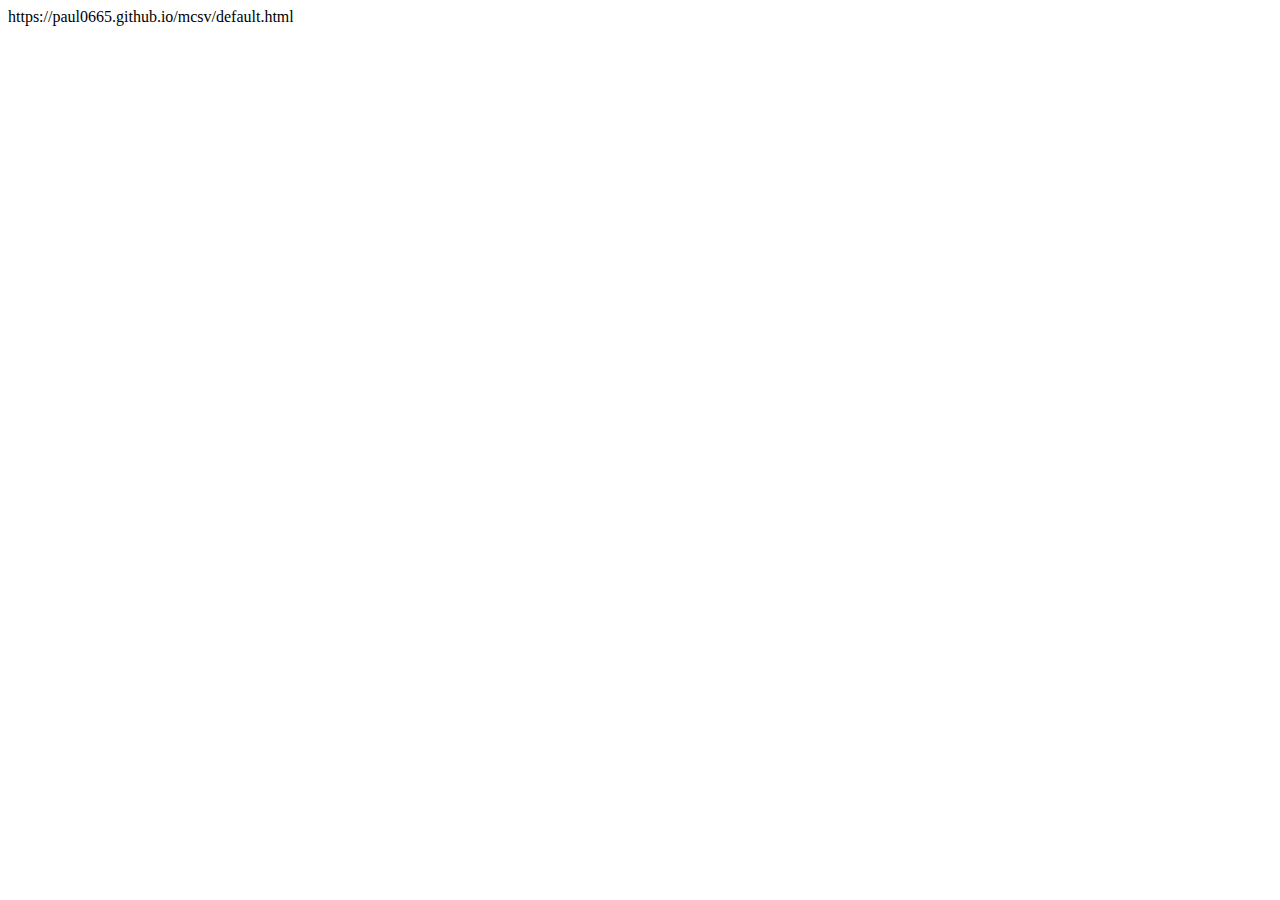
<file: index.html>
﻿<!--
  ~ Copyright (C)  2020 paul0665(as know as paul)
  ~
  ~ Permission is hereby granted, free of charge, to any person obtaining a copy of this software and associated documentation files (the "Software"), to deal in the Software without restriction, including without limitation the rights to use, copy, modify, merge, publish, distribute, sublicense, and/or sell copies of the Software, and to permit persons to whom the Software is furnished to do so, subject to the following conditions:
  ~
  ~ The above copyright notice and this permission notice shall be included in all copies or substantial portions of the Software.
  ~
  ~ THE SOFTWARE IS PROVIDED "AS IS", WITHOUT WARRANTY OF ANY KIND, EXPRESS OR IMPLIED, INCLUDING BUT NOT LIMITED TO THE WARRANTIES OF MERCHANTABILITY, FITNESS FOR A PARTICULAR PURPOSE AND NONINFRINGEMENT. IN NO EVENT SHALL THE AUTHORS OR COPYRIGHT HOLDERS BE LIABLE FOR ANY CLAIM, DAMAGES OR OTHER LIABILITY, WHETHER IN AN ACTION OF CONTRACT, TORT OR OTHERWISE, ARISING FROM, OUT OF OR IN CONNECTION WITH THE SOFTWARE OR THE USE OR OTHER DEALINGS IN THE SOFTWARE.
  -->

<!DOCTYPE html PUBLIC "-//W3C//DTD XHTML 1.0 Transitional//EN"
        "http://www.w3.org/TR/xhtml1/DTD/xhtml1-transitional.dtd">
<html xmlns="http://www.w3.org/1999/xhtml">
<head>
    <meta http-equiv=”refresh” content=”0;url=https://paul0665.github.io/mcsv/default.html”/>
</head>

<body>
https://paul0665.github.io/mcsv/default.html
</body>
</html>
</file>
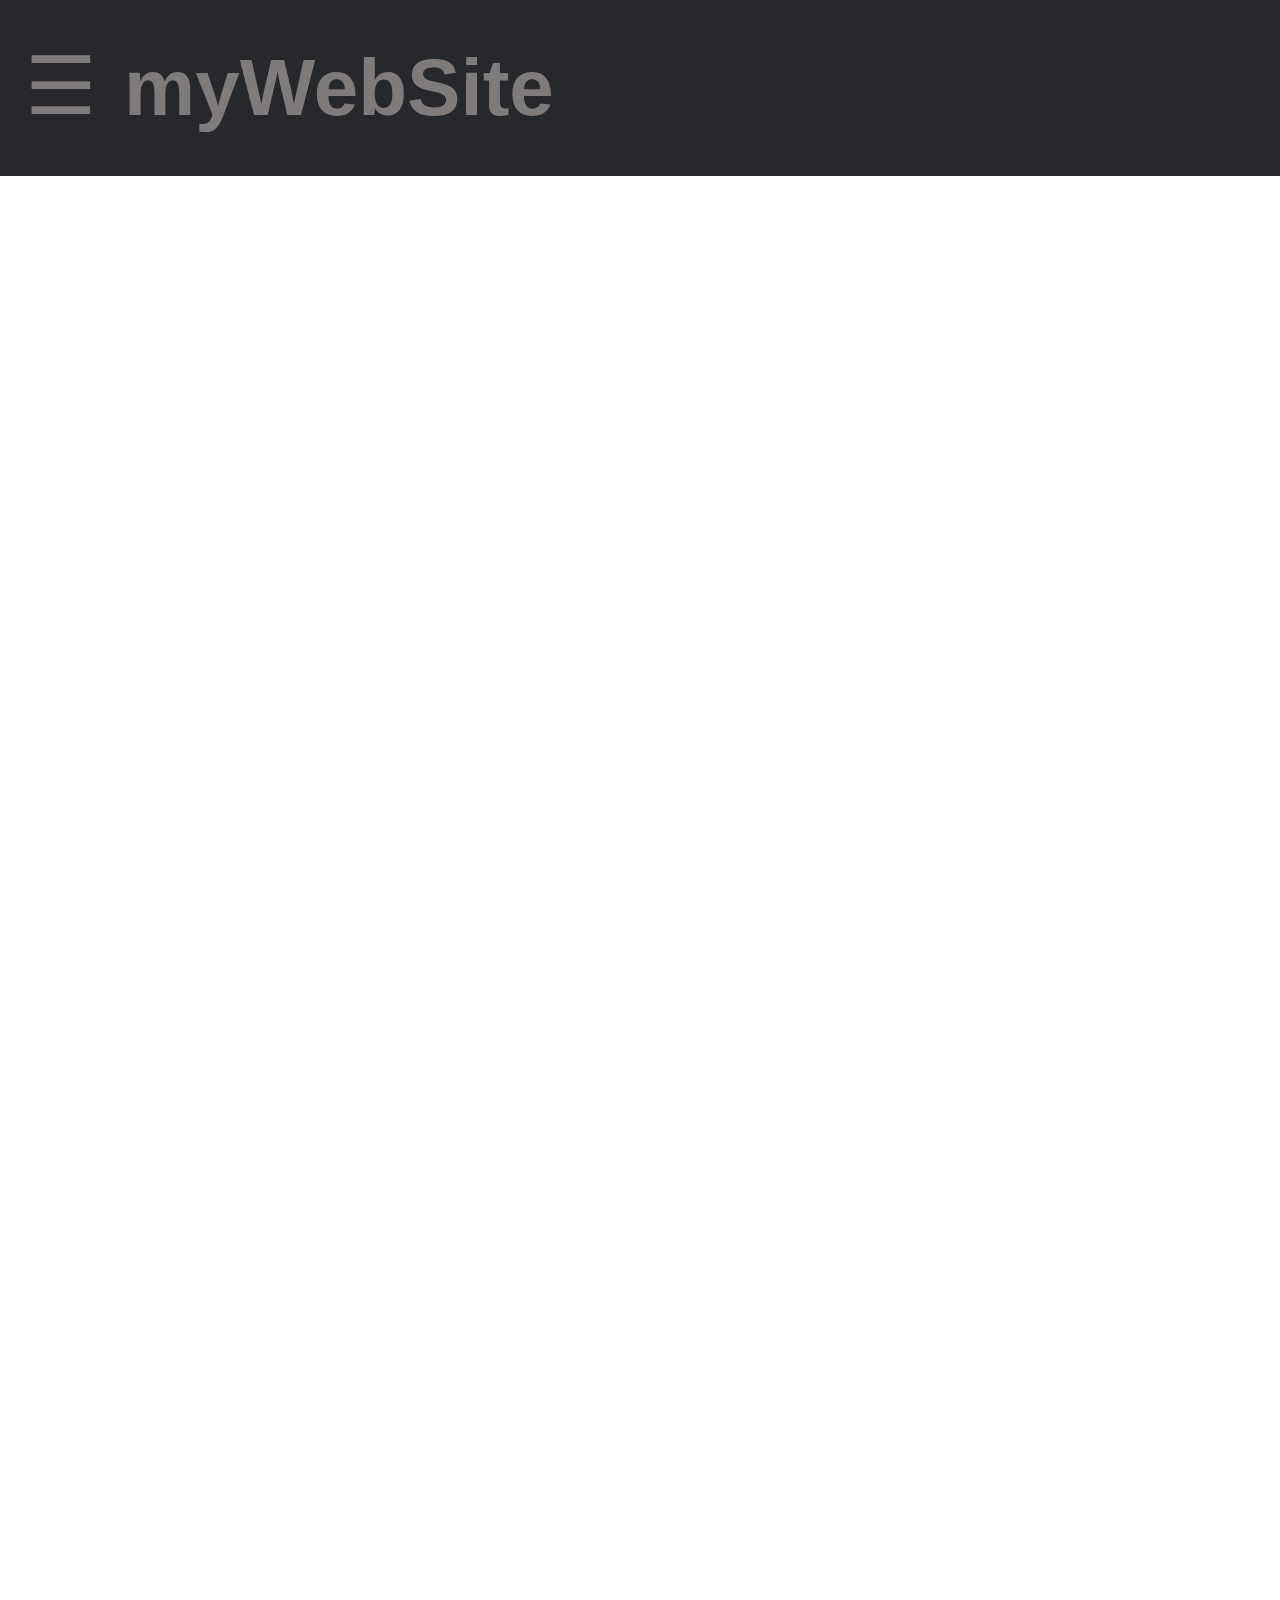
<file: about.html>
<!--
  ~ Copyright (C)  2021 paul0665(as know as paul)
  ~
  ~ Permission is hereby granted, free of charge, to any person obtaining a copy of this software and associated documentation files (the "Software"), to deal in the Software without restriction, including without limitation the rights to use, copy, modify, merge, publish, distribute, sublicense, and/or sell copies of the Software, and to permit persons to whom the Software is furnished to do so, subject to the following conditions:
  ~
  ~ The above copyright notice and this permission notice shall be included in all copies or substantial portions of the Software.
  ~
  ~ THE SOFTWARE IS PROVIDED "AS IS", WITHOUT WARRANTY OF ANY KIND, EXPRESS OR IMPLIED, INCLUDING BUT NOT LIMITED TO THE WARRANTIES OF MERCHANTABILITY, FITNESS FOR A PARTICULAR PURPOSE AND NONINFRINGEMENT. IN NO EVENT SHALL THE AUTHORS OR COPYRIGHT HOLDERS BE LIABLE FOR ANY CLAIM, DAMAGES OR OTHER LIABILITY, WHETHER IN AN ACTION OF CONTRACT, TORT OR OTHERWISE, ARISING FROM, OUT OF OR IN CONNECTION WITH THE SOFTWARE OR THE USE OR OTHER DEALINGS IN THE SOFTWARE.
  -->

<!DOCTYPE html>
<html lang="en">
<head>
    <meta content="text/html; charset=utf-8" http-equiv="Content-Type"/>
    <link rel=stylesheet type="text/css" href="css/nvb.css">
    <link rel="utils" href="css/utils.css">
    <script src="js/resize.js"></script>
    <script src="js/rwd.js"></script>

    <title>關於我</title>
</head>
<body>
<iframe src="head.html"
        onload="this.before((this.contentDocument.body||this.contentDocument));this.remove();myWebSite()"></iframe>
<div style="margin-top:210px;padding:15px 15px 2500px;font-size:30px">
</div>
</body>
</html>
</file>
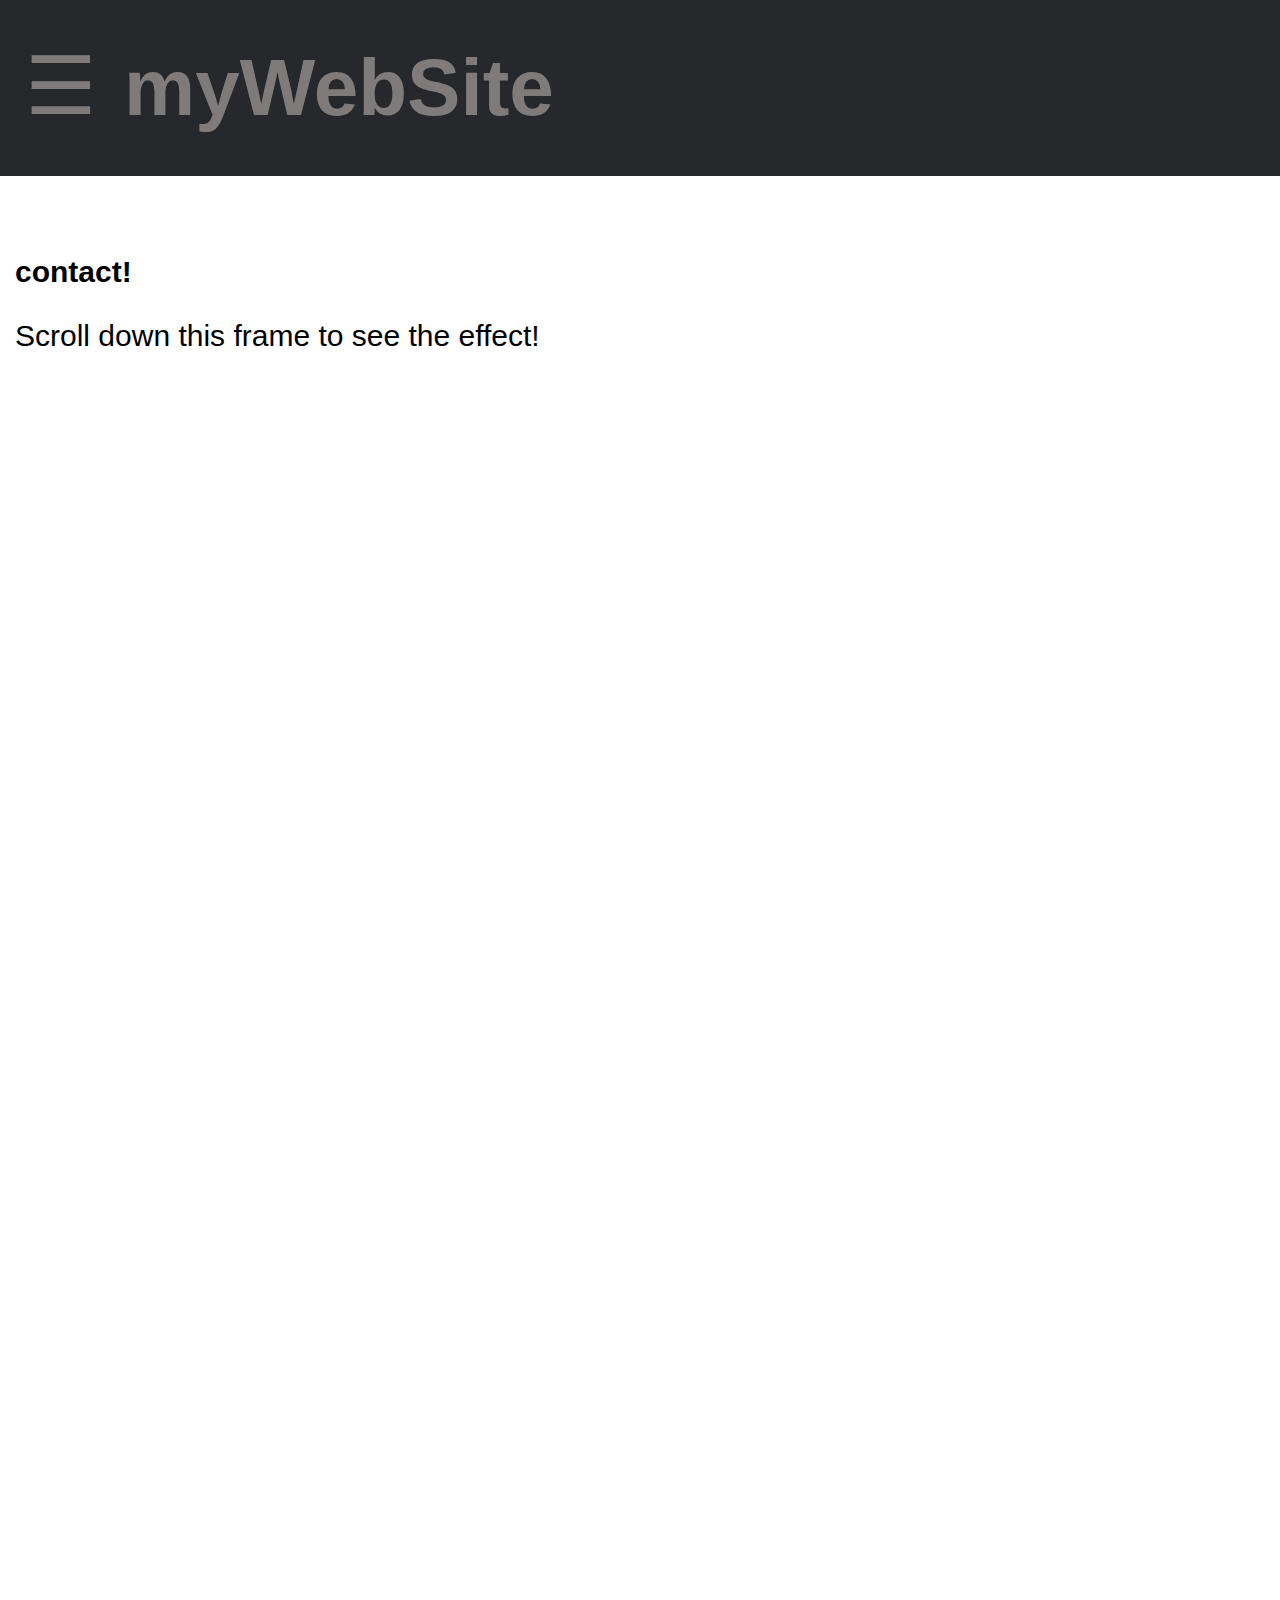
<file: contact.html>
﻿<!--
  ~ Copyright (C)  2020 paul0665(as know as paul)
  ~
  ~ Permission is hereby granted, free of charge, to any person obtaining a copy of this software and associated documentation files (the "Software"), to deal in the Software without restriction, including without limitation the rights to use, copy, modify, merge, publish, distribute, sublicense, and/or sell copies of the Software, and to permit persons to whom the Software is furnished to do so, subject to the following conditions:
  ~
  ~ The above copyright notice and this permission notice shall be included in all copies or substantial portions of the Software.
  ~
  ~ THE SOFTWARE IS PROVIDED "AS IS", WITHOUT WARRANTY OF ANY KIND, EXPRESS OR IMPLIED, INCLUDING BUT NOT LIMITED TO THE WARRANTIES OF MERCHANTABILITY, FITNESS FOR A PARTICULAR PURPOSE AND NONINFRINGEMENT. IN NO EVENT SHALL THE AUTHORS OR COPYRIGHT HOLDERS BE LIABLE FOR ANY CLAIM, DAMAGES OR OTHER LIABILITY, WHETHER IN AN ACTION OF CONTRACT, TORT OR OTHERWISE, ARISING FROM, OUT OF OR IN CONNECTION WITH THE SOFTWARE OR THE USE OR OTHER DEALINGS IN THE SOFTWARE.
  -->

<!DOCTYPE html PUBLIC "-//W3C//DTD XHTML 1.0 Transitional//EN"
        "http://www.w3.org/TR/xhtml1/DTD/xhtml1-transitional.dtd">
<html xmlns="http://www.w3.org/1999/xhtml" lang="zh-Hant-TW">

<head>
    <meta content="text/html; charset=utf-8" http-equiv="Content-Type"/>
    <link rel=stylesheet type="text/css" href="css/nvb.css">
    <script src="js/resize.js"></script>
    <script src="js/rwd.js"></script>
    <script src="https://ajax.googleapis.com/ajax/libs/jquery/3.5.1/jquery.min.js"></script>
</head>

<body>
<div>
    <iframe src="head.html"
            onload="this.before((this.contentDocument.body||this.contentDocument));this.remove()"></iframe>
    <div style="margin-top:210px;padding:15px 15px 2500px;font-size:30px">
        <p><b>contact!</b></p>
        <p>Scroll down this frame to see the effect!</p>
    </div>

</div>
</body>

</html>
</file>
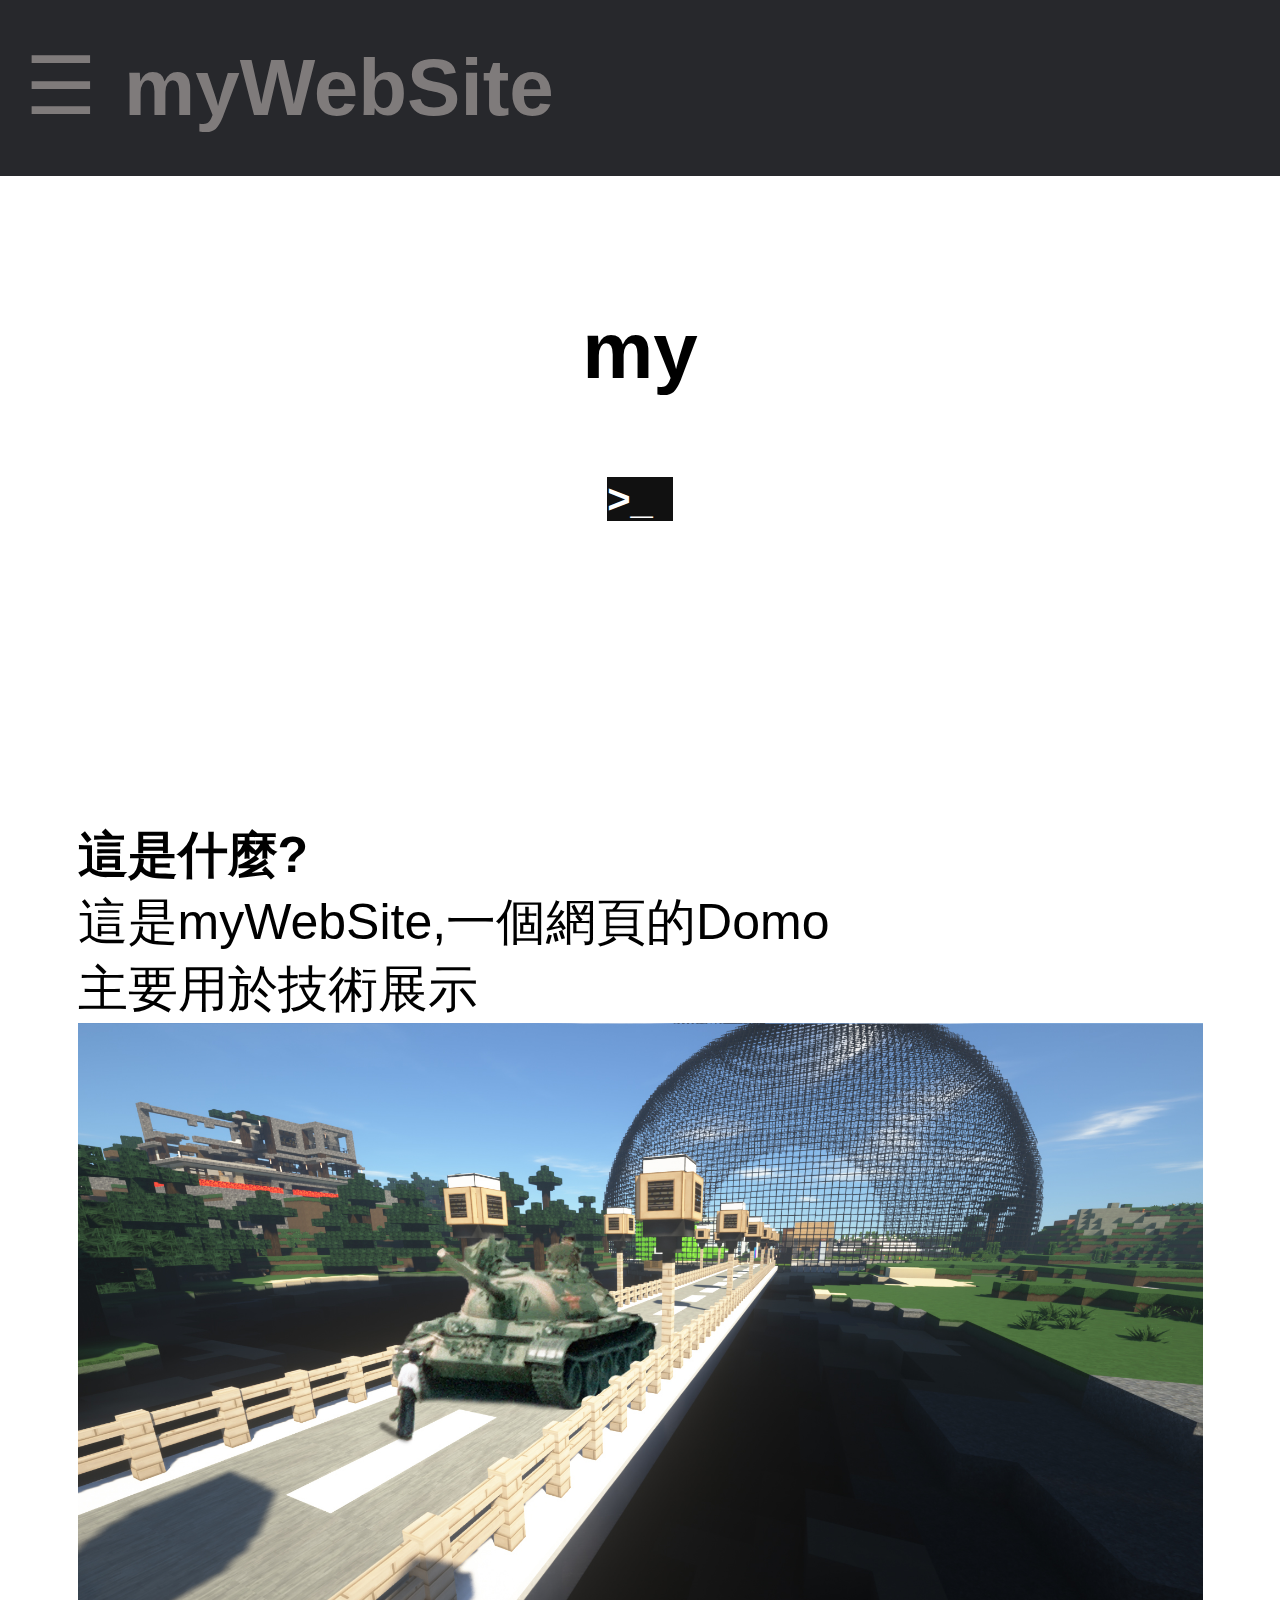
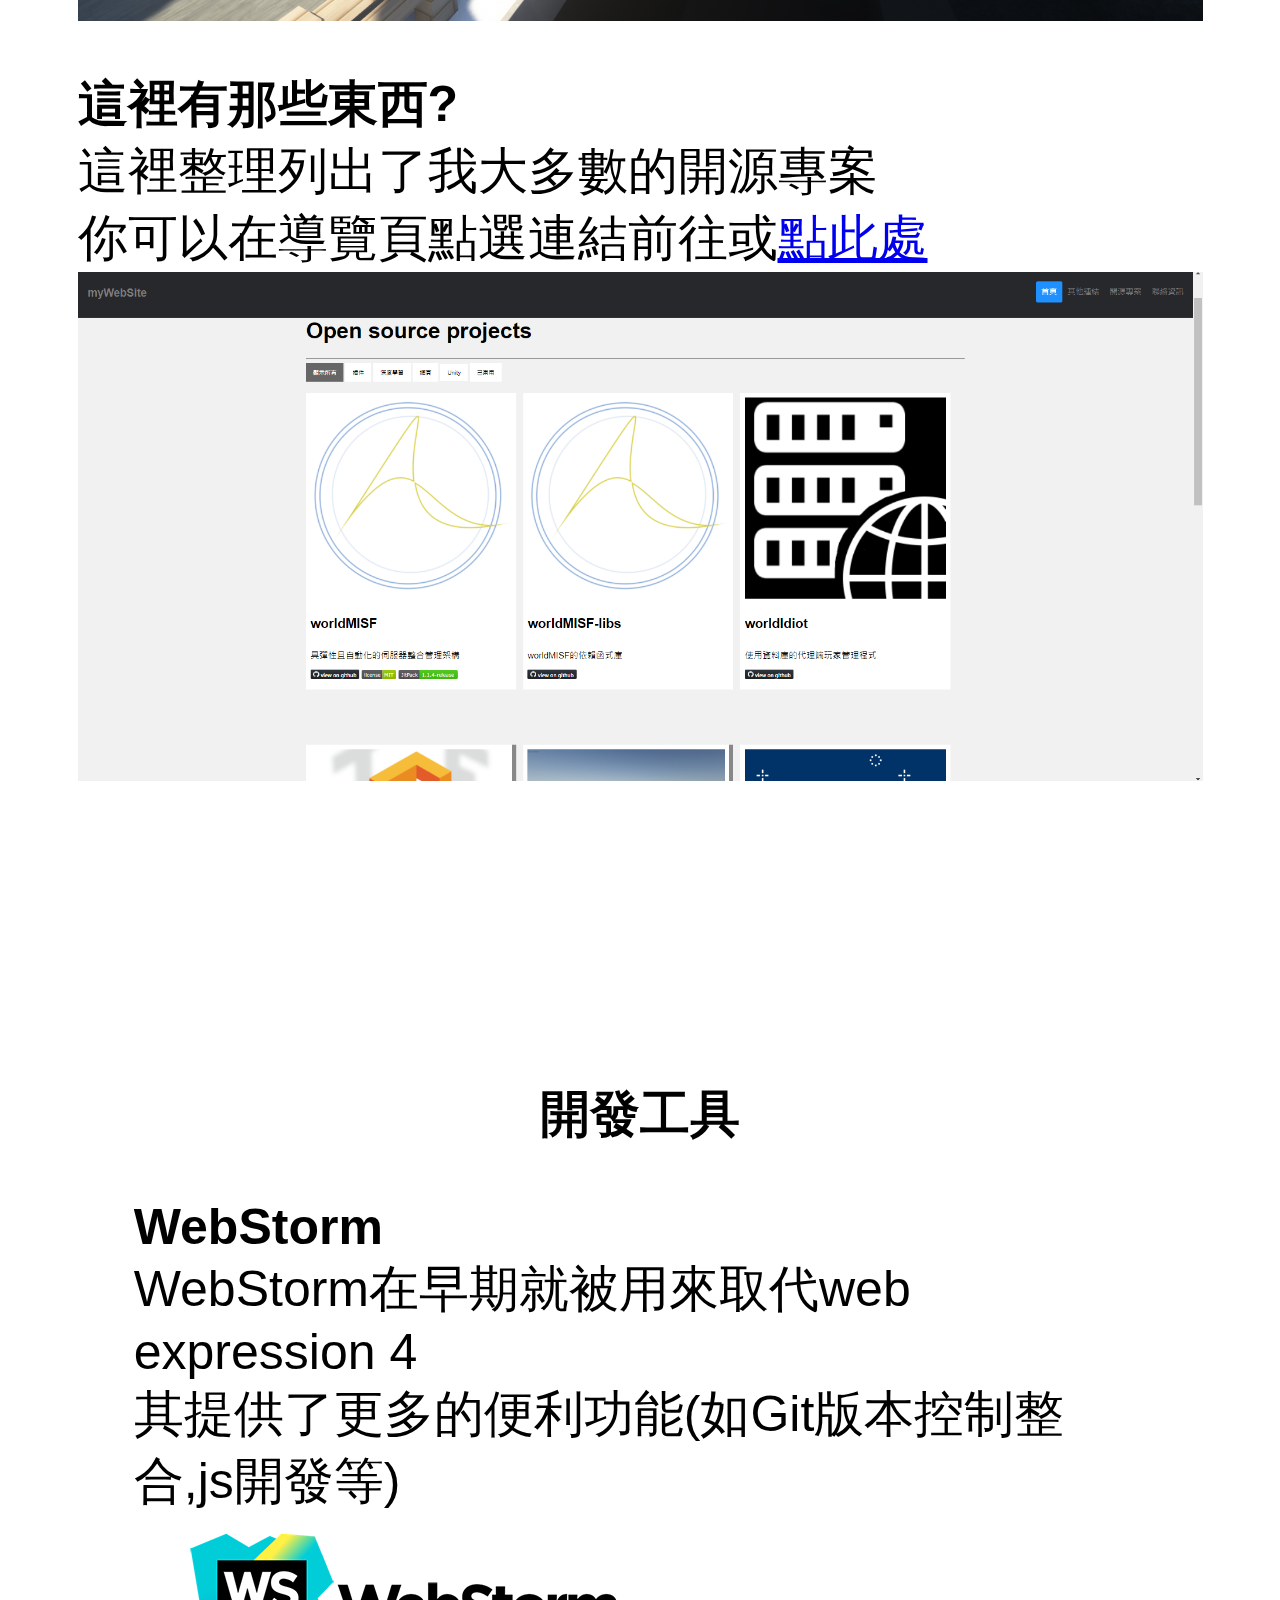
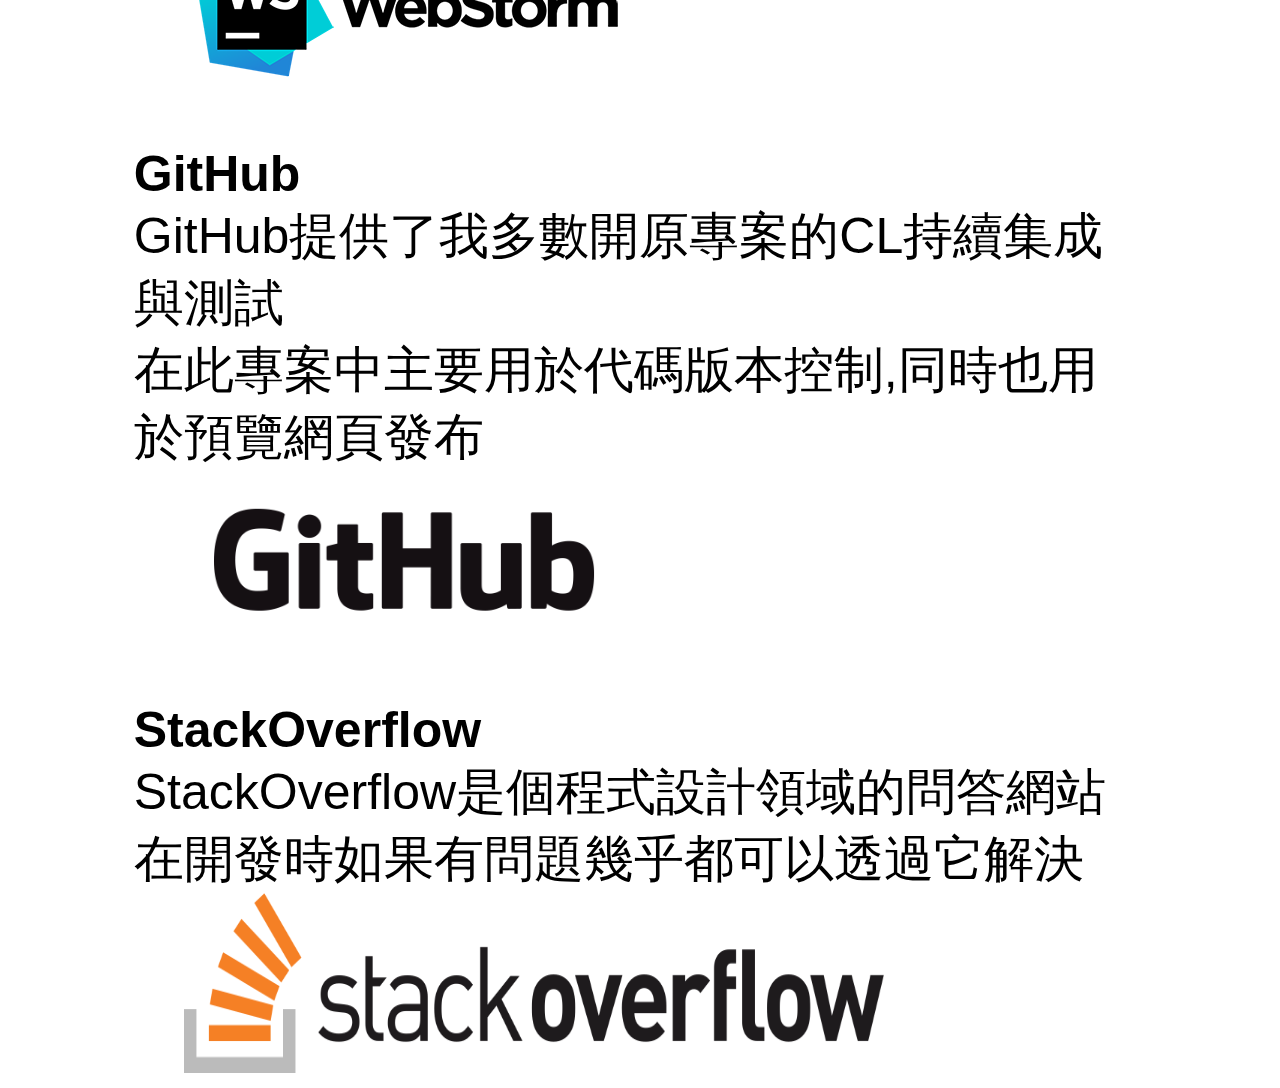
<file: default.html>
﻿<!--
  ~ Copyright (C)  2020 paul0665(as know as paul)
  ~
  ~ Permission is hereby granted, free of charge, to any person obtaining a copy of this software and associated documentation files (the "Software"), to deal in the Software without restriction, including without limitation the rights to use, copy, modify, merge, publish, distribute, sublicense, and/or sell copies of the Software, and to permit persons to whom the Software is furnished to do so, subject to the following conditions:
  ~
  ~ The above copyright notice and this permission notice shall be included in all copies or substantial portions of the Software.
  ~
  ~ THE SOFTWARE IS PROVIDED "AS IS", WITHOUT WARRANTY OF ANY KIND, EXPRESS OR IMPLIED, INCLUDING BUT NOT LIMITED TO THE WARRANTIES OF MERCHANTABILITY, FITNESS FOR A PARTICULAR PURPOSE AND NONINFRINGEMENT. IN NO EVENT SHALL THE AUTHORS OR COPYRIGHT HOLDERS BE LIABLE FOR ANY CLAIM, DAMAGES OR OTHER LIABILITY, WHETHER IN AN ACTION OF CONTRACT, TORT OR OTHERWISE, ARISING FROM, OUT OF OR IN CONNECTION WITH THE SOFTWARE OR THE USE OR OTHER DEALINGS IN THE SOFTWARE.
  -->

<!DOCTYPE html PUBLIC "-//W3C//DTD XHTML 1.0 Transitional//EN"
        "http://www.w3.org/TR/xhtml1/DTD/xhtml1-transitional.dtd">
<html xmlns="http://www.w3.org/1999/xhtml" lang="zh-Hant-TW">
<head>
    <meta content="text/html; charset=utf-8" http-equiv="Content-Type"/>
    <link rel=stylesheet type="text/css" href="css/nvb.css"/>
    <link rel="stylesheet" type="text/css" href="css/default.css"/>
    <script src="js/resize.js"></script>
    <script src="js/rwd.js"></script>
    <script src="js/TextEffect.js"></script>
    <script src="https://ajax.googleapis.com/ajax/libs/jquery/3.5.1/jquery.min.js"></script>

    <title>首頁</title>
</head>
<body style="background-color: #ffffff;">
<iframe src="head.html"
        onload="this.before((this.contentDocument.body||this.contentDocument));this.remove();myWebSite()"></iframe>

<div id="forfun" class="defaultMain" style="margin-top:210px;padding:15px 15px ;background-color: #ffffff;">
    <p style="position: relative;font-size: 80px;text-align: center;"><b id="myWebSiteText"></b></p>
    <p style=" text-align: center;"><b id="myWebSiteTextLine"
                                       style="font-size: 40px;text-align: center;color: white;background-color: #111111;">&gt_&ensp;</b>
    </p>
    <img src="img/nyan-cat.gif" alt="nyan-cat" id="eggimg"
         style="display: none; margin-left: auto;margin-right: auto;position: fixed"/>
    <div style="width: 90%; margin-top: 300px;margin-left: 5%;margin-right: 5%;">
        <div style="width: 100%;min-height: 450px;">
            <div style="height: 100%">
                <div class="floatLeft">
                    <a style="font-weight: bold;">這是什麼?</a><br/>
                    這是myWebSite,一個網頁的Domo<br/>
                    主要用於技術展示<br/>
                </div>
            </div>
            <div>
                <div class="floatRight floatImg65" style="height: 100%">
                    <img src="img/64.jpg" alt="8964" style="max-height: 650px;height: auto;width: 100%;"/>
                </div>
            </div>
        </div>

        <div style="margin-top: 50px;width: 100%;min-height: 450px;">
            <div style="height: 100%">
                <div class="floatLeft "><a style="font-weight: bold;">這裡有那些東西?</a>
                    <br/>
                    這裡整理列出了我大多數的開源專案<br/>
                    你可以在導覽頁點選連結前往或<a href="projects.html">點此處</a><br/>
                </div>
            </div>
            <div>
                <div class="floatRight floatImg65">
                    <img src="img/myWebSitePorject.png" alt="myWebSitePorject" style="height: auto;width: 100%;"/>
                </div>
            </div>
        </div>

        <div style="width: 100%; margin-top: 300px;">
            <div style="margin-top: 0px;width: 100%;">
                <div style="height: 100%;width: 100%">
                    <div style="text-align: center">
                        <a style="font-weight: bold;">開發工具</a><br/>
                    </div>
                </div>
            </div>

            <div style="margin-top: 50px;width: 90%;min-height: 250px;margin-left: 5%;margin-left: 5%">
                <div style="height: 100%">
                    <div class="floatLeft ">
                        <a style="font-weight: bold;">WebStorm</a><br/>
                        WebStorm在早期就被用來取代web expression 4<br/>
                        其提供了更多的便利功能(如Git版本控制整合,js開發等)<br/>
                    </div>
                </div>
                <div>
                    <div class="floatRight floatImg6" style="margin-left: 50px">
                        <img src="img/webStormLogo.png" alt="webStormLogo" style="height: auto;width: auto;"/>
                    </div>
                </div>
            </div>

            <div style="margin-top: 50px;width: 90%;min-height: 250px;margin-left: 5%;margin-left: 5%">
                <div style="height: 100%">
                    <div class="floatLeft ">
                        <a style="font-weight: bold;">GitHub</a><br/>
                        GitHub提供了我多數開原專案的CL持續集成與測試<br/>
                        在此專案中主要用於代碼版本控制,同時也用於預覽網頁發布<br/>
                    </div>
                </div>
                <div>
                    <div class="floatRight floatImg6" style="margin-left: 50px">
                        <img src="img/GitHub_Logo.png" alt="GitHub_Logo" style="height: 180px;width: 440px;"/>
                    </div>
                </div>
            </div>

            <div style="margin-top: 50px;width: 90%;min-height: 250px;margin-left: 5%;margin-left: 5%">
                <div style="height: 100%">
                    <div class="floatLeft ">
                        <a style="font-weight: bold;">StackOverflow</a><br/>
                        StackOverflow是個程式設計領域的問答網站<br/>
                        在開發時如果有問題幾乎都可以透過它解決<br/>
                    </div>
                </div>
                <div>
                    <div class="floatRight floatImg6" style="margin-left: 50px">
                        <img src="img/logo-stackoverflow.png" alt="logo-stackoverflow.png"
                             style="height: 180px;width: 700px;"/>
                    </div>
                </div>
            </div>


        </div>
    </div>

</div>

</body>
</html>
</file>
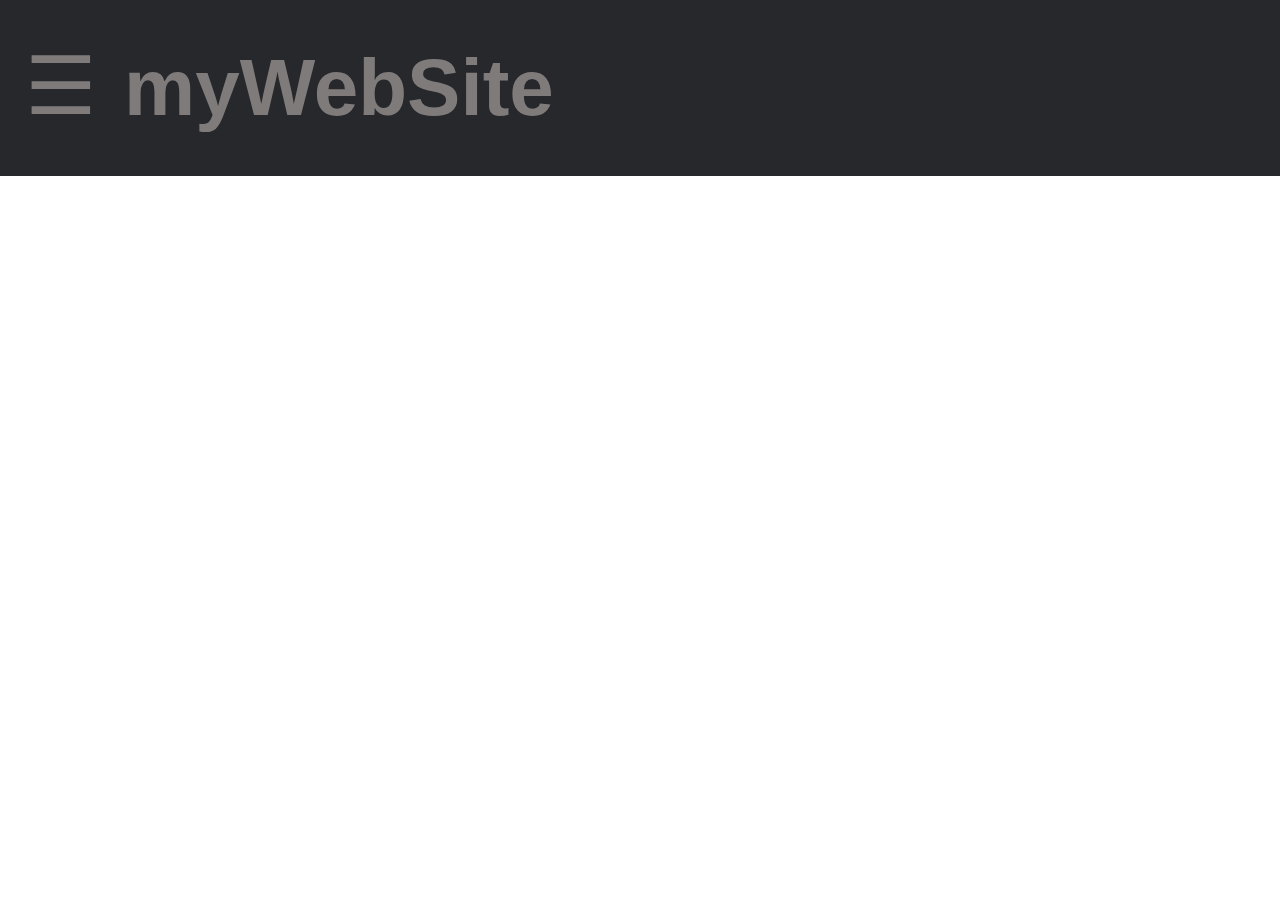
<file: head.html>
﻿<!--
  ~ Copyright (C)  2020 paul0665(as know as paul)
  ~
  ~ Permission is hereby granted, free of charge, to any person obtaining a copy of this software and associated documentation files (the "Software"), to deal in the Software without restriction, including without limitation the rights to use, copy, modify, merge, publish, distribute, sublicense, and/or sell copies of the Software, and to permit persons to whom the Software is furnished to do so, subject to the following conditions:
  ~
  ~ The above copyright notice and this permission notice shall be included in all copies or substantial portions of the Software.
  ~
  ~ THE SOFTWARE IS PROVIDED "AS IS", WITHOUT WARRANTY OF ANY KIND, EXPRESS OR IMPLIED, INCLUDING BUT NOT LIMITED TO THE WARRANTIES OF MERCHANTABILITY, FITNESS FOR A PARTICULAR PURPOSE AND NONINFRINGEMENT. IN NO EVENT SHALL THE AUTHORS OR COPYRIGHT HOLDERS BE LIABLE FOR ANY CLAIM, DAMAGES OR OTHER LIABILITY, WHETHER IN AN ACTION OF CONTRACT, TORT OR OTHERWISE, ARISING FROM, OUT OF OR IN CONNECTION WITH THE SOFTWARE OR THE USE OR OTHER DEALINGS IN THE SOFTWARE.
  -->

<html xmlns="http://www.w3.org/1999/xhtml" lang="zh-Hant-TW">
<head>
    <meta name="viewport" content="width=device-width, initial-scale=1" charset="UTF-8">

    <link rel=stylesheet type="text/css" href="css/nvb.css">
    <link rel="utils" href="css/utils.css">
    <script src="js/resize.js"></script>
    <script src="js/rwd.js"></script>

    <script src="https://ajax.googleapis.com/ajax/libs/jquery/3.5.1/jquery.min.js"></script>


</head>
<body>
<div id="myNav" class="overlay">
    <a href="javascript:void(0)" class="closebtn" onclick="closeOverLayNav()">▼</a>
    <div class="overlay-content">
        <a>
            <hr style="background-color: #111" color="#111">
        </a>
        <a href="default.html">首頁</a>
        <a href="javascript:void(0)" onclick="toggleLinks()">&#9776;其他連結</a> <!--RWD左上選單-->
        <div id="links" class="links-content" style="display: none">
            <a href="https://www.mc-serverworld.com/">> mc-serverworld官網</a>
            <a href="https://mc-goodtime.mc-serverworld.com/">> mc-goodtime官網</a>
            <a href="https://www.chiliasmstudio.com/dynmap/web/">> Lobby小地圖</a>
        </div>
        <a href="projects.html">開源專案</a>
        <a href="license.html">授權條款</a>
        <a href="serverstatus.html">伺服器狀態</a>
        <a href="about.html">關於我</a>
    </div>
</div>
<div id="MainNavbar" class="navbar" style="padding: 30px 10px;">
    <div style="float: left;">
        <button id="rwdNav" class="openbtn" onclick="toggleOverLayNav()">&#9776;</button> <!--RWD左上選單-->
    </div>
    <a href="default.html" id="logo">myWebSite</a>
    <div id="MainNavbar-right" class="navbar-right">
        <a href="projects.html">開源專案</a>
        <a href="license.html">授權條款</a>
        <a href="serverstatus.html">伺服器狀態</a>
        <a href="about.html">關於我</a>
    </div>
    <div id="MainNavbar-right" class="navbar-right">
        <div class="dropdown">
            <button class="dropbtn">其他連結</button>
            <div id="dropdown-content" class="dropdown-content">
                <a href="https://www.mc-serverworld.com/" style="color: #bbb7b7">mc-serverworld官網</a>
                <a href="https://mc-goodtime.mc-serverworld.com/" style="color: #bbb7b7">mc-goodtime官網</a>
                <a href="https://www.chiliasmstudio.com/dynmap/web/" style="color: #bbb7b7">Lobby小地圖</a>
            </div>
        </div>
    </div>
    <div id="MainNavbar-right" class="navbar-right">
        <a class="active" href="default.html">首頁</a>
    </div>
</div>


</body>
</html>
</file>
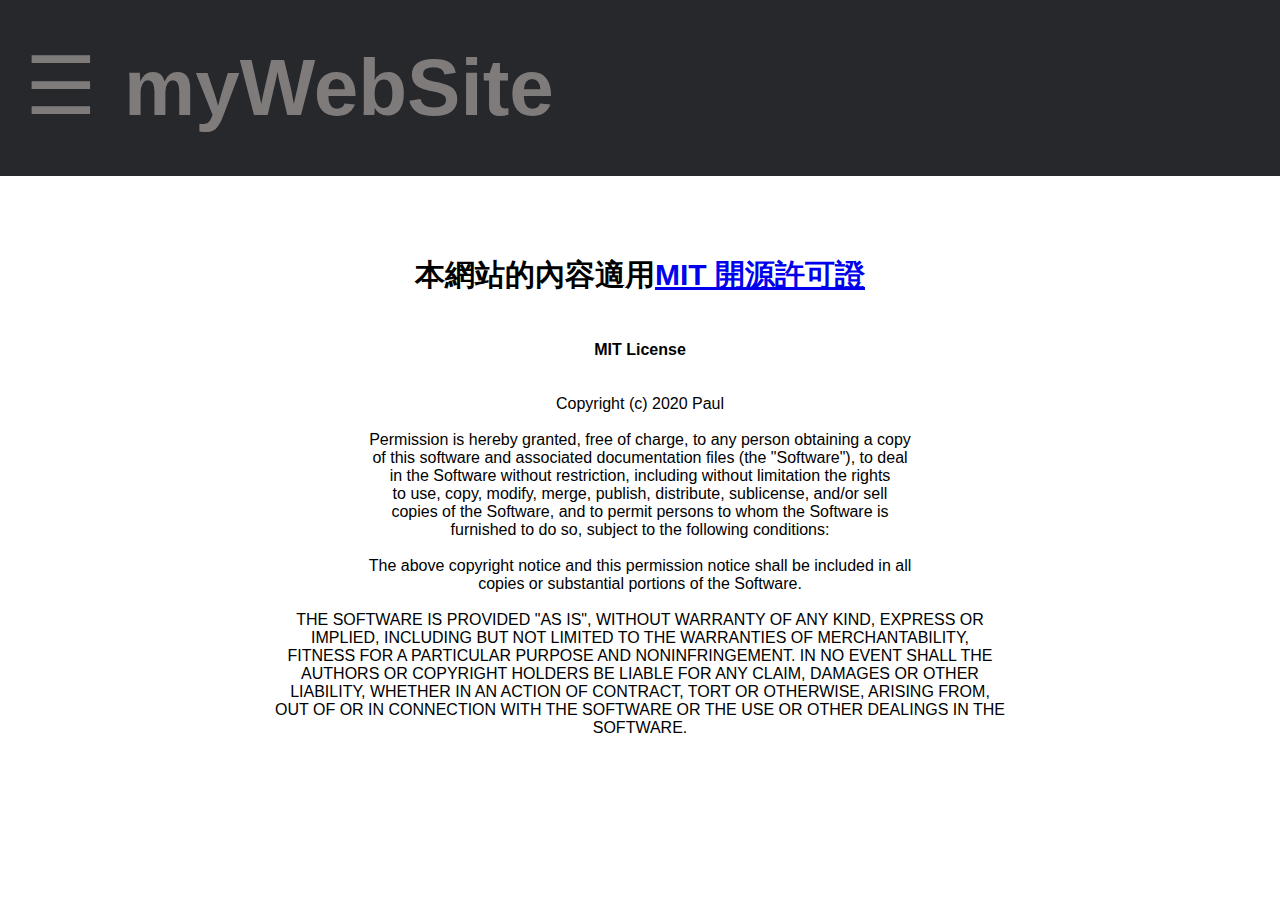
<file: license.html>
<!--
  ~ Copyright (C)  2021 paul0665(as know as paul)
  ~
  ~ Permission is hereby granted, free of charge, to any person obtaining a copy of this software and associated documentation files (the "Software"), to deal in the Software without restriction, including without limitation the rights to use, copy, modify, merge, publish, distribute, sublicense, and/or sell copies of the Software, and to permit persons to whom the Software is furnished to do so, subject to the following conditions:
  ~
  ~ The above copyright notice and this permission notice shall be included in all copies or substantial portions of the Software.
  ~
  ~ THE SOFTWARE IS PROVIDED "AS IS", WITHOUT WARRANTY OF ANY KIND, EXPRESS OR IMPLIED, INCLUDING BUT NOT LIMITED TO THE WARRANTIES OF MERCHANTABILITY, FITNESS FOR A PARTICULAR PURPOSE AND NONINFRINGEMENT. IN NO EVENT SHALL THE AUTHORS OR COPYRIGHT HOLDERS BE LIABLE FOR ANY CLAIM, DAMAGES OR OTHER LIABILITY, WHETHER IN AN ACTION OF CONTRACT, TORT OR OTHERWISE, ARISING FROM, OUT OF OR IN CONNECTION WITH THE SOFTWARE OR THE USE OR OTHER DEALINGS IN THE SOFTWARE.
  -->

<!DOCTYPE html>
<html lang="zh-Hant-TW">
<head>
    <title>授權條款</title>
    <meta content="text/html; charset=utf-8" http-equiv="Content-Type"/>
    <link rel=stylesheet type="text/css" href="css/nvb.css">
    <script src="js/resize.js"></script>
    <script src="js/rwd.js"></script>
    <script src="https://ajax.googleapis.com/ajax/libs/jquery/3.5.1/jquery.min.js"></script>
</head>
<body>
<iframe src="head.html"
        onload="this.before((this.contentDocument.body||this.contentDocument));this.remove()"></iframe>
<div style="margin-top:210px;padding:15px 15px;font-size:30px;text-align: center">
    <p><b>本網站的內容適用<a href="https://opensource.org/licenses/mit-license.php">MIT 開源許可證</a></b></p>
</div>
<div style="width: 100%;text-align: center">
    <div><a style="font-weight: bold;">MIT License</a></div>
    <br/>
    <br/> Copyright (c) 2020 Paul
    <br/>
    <br/> Permission is hereby granted, free of charge, to any person obtaining a copy
    <br/> of this software and associated documentation files (the "Software"), to deal
    <br/> in the Software without restriction, including without limitation the rights
    <br/> to use, copy, modify, merge, publish, distribute, sublicense, and/or sell
    <br/> copies of the Software, and to permit persons to whom the Software is
    <br/> furnished to do so, subject to the following conditions:
    <br/>
    <br/> The above copyright notice and this permission notice shall be included in all
    <br/> copies or substantial portions of the Software.
    <br/>
    <br/> THE SOFTWARE IS PROVIDED "AS IS", WITHOUT WARRANTY OF ANY KIND, EXPRESS OR
    <br/> IMPLIED, INCLUDING BUT NOT LIMITED TO THE WARRANTIES OF MERCHANTABILITY,
    <br/> FITNESS FOR A PARTICULAR PURPOSE AND NONINFRINGEMENT. IN NO EVENT SHALL THE
    <br/> AUTHORS OR COPYRIGHT HOLDERS BE LIABLE FOR ANY CLAIM, DAMAGES OR OTHER
    <br/> LIABILITY, WHETHER IN AN ACTION OF CONTRACT, TORT OR OTHERWISE, ARISING FROM,
    <br/> OUT OF OR IN CONNECTION WITH THE SOFTWARE OR THE USE OR OTHER DEALINGS IN THE
    <br/> SOFTWARE.
</div>
</body>
</html>
</file>
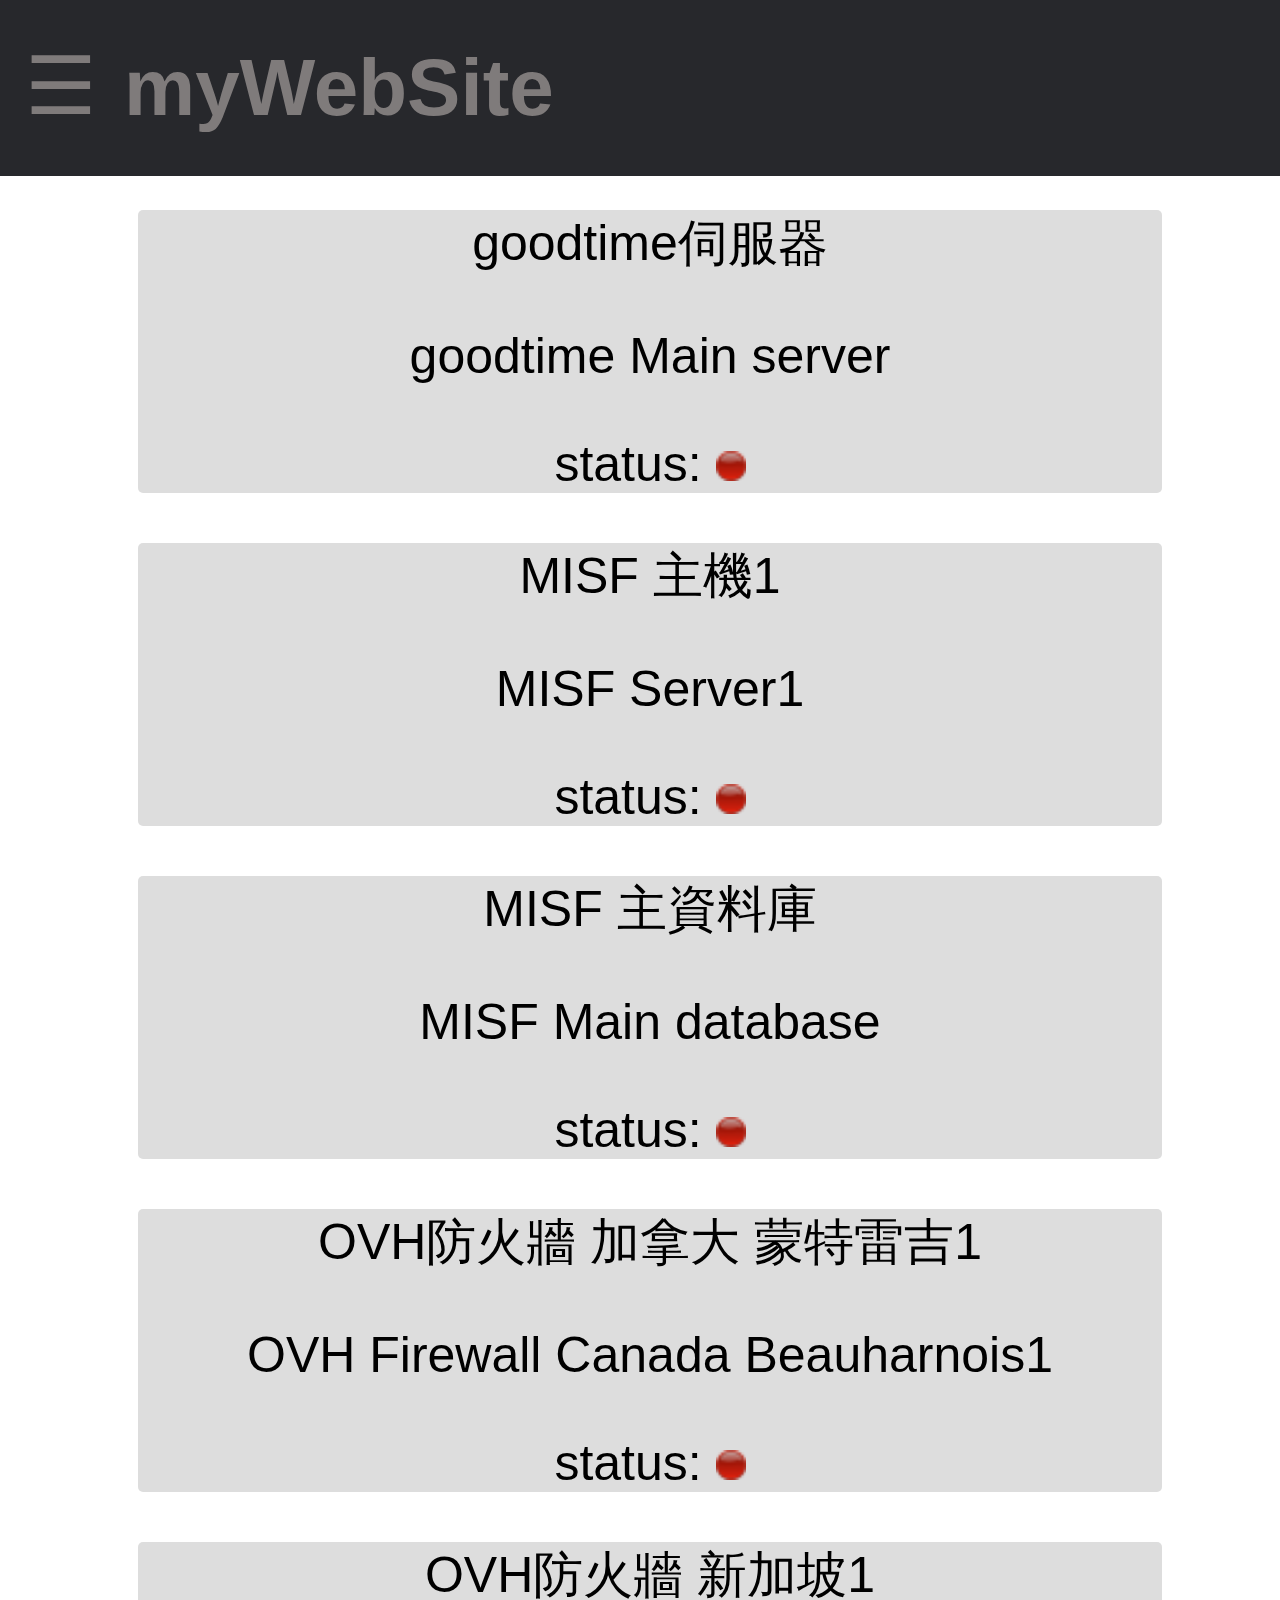
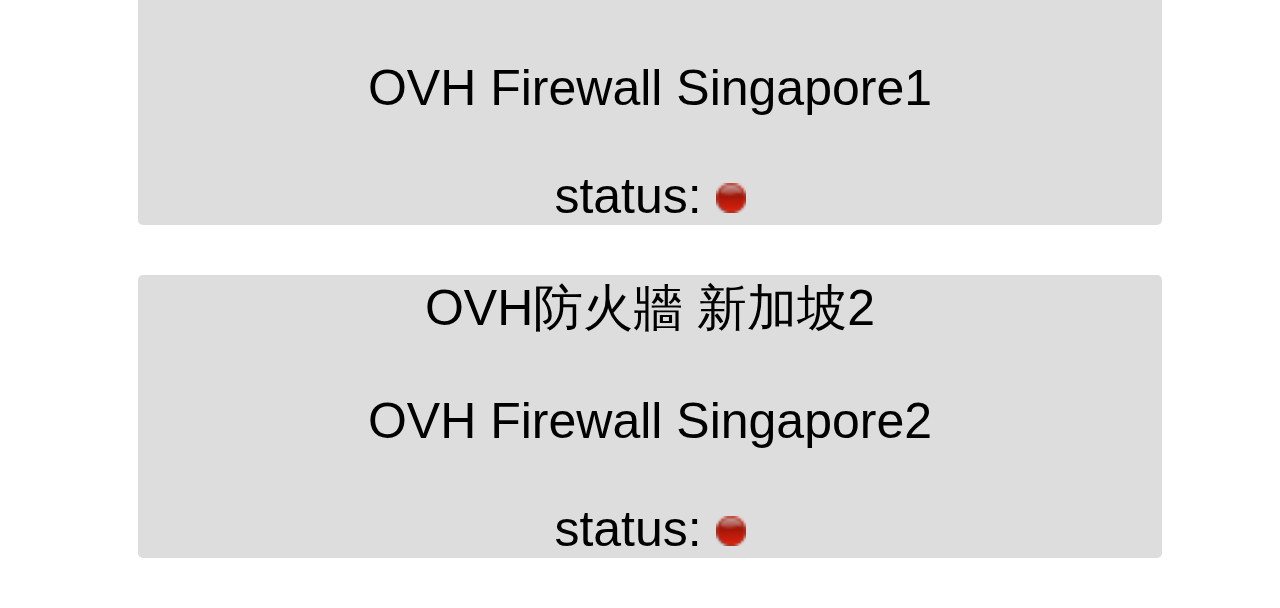
<file: serverstatus.html>
<!--
  ~ Copyright (C)  2021 paul0665(as know as paul)
  ~
  ~ Permission is hereby granted, free of charge, to any person obtaining a copy of this software and associated documentation files (the "Software"), to deal in the Software without restriction, including without limitation the rights to use, copy, modify, merge, publish, distribute, sublicense, and/or sell copies of the Software, and to permit persons to whom the Software is furnished to do so, subject to the following conditions:
  ~
  ~ The above copyright notice and this permission notice shall be included in all copies or substantial portions of the Software.
  ~
  ~ THE SOFTWARE IS PROVIDED "AS IS", WITHOUT WARRANTY OF ANY KIND, EXPRESS OR IMPLIED, INCLUDING BUT NOT LIMITED TO THE WARRANTIES OF MERCHANTABILITY, FITNESS FOR A PARTICULAR PURPOSE AND NONINFRINGEMENT. IN NO EVENT SHALL THE AUTHORS OR COPYRIGHT HOLDERS BE LIABLE FOR ANY CLAIM, DAMAGES OR OTHER LIABILITY, WHETHER IN AN ACTION OF CONTRACT, TORT OR OTHERWISE, ARISING FROM, OUT OF OR IN CONNECTION WITH THE SOFTWARE OR THE USE OR OTHER DEALINGS IN THE SOFTWARE.
  -->

<!DOCTYPE html>
<html lang="en">
<head>
    <title>伺服器狀態</title>
    <meta content="text/html; charset=utf-8" http-equiv="Content-Type"/>
    <link rel=stylesheet type="text/css" href="css/nvb.css">
    <link rel=stylesheet type="text/css" href="css/serverstatus.css">
    <script src="js/resize.js"></script>
    <script src="js/rwd.js"></script>
    <script src="https://ajax.googleapis.com/ajax/libs/jquery/3.5.1/jquery.min.js"></script>
</head>
</head>
<body>
<iframe src="head.html"
        onload="this.before((this.contentDocument.body||this.contentDocument));this.remove()"></iframe>


    <div style="margin-left: 10%;margin-right: 10%;width: 80%;margin-top:210px;text-align: center;">
        <div style="width: 100%;text-align: center;font-size: 40px;display: none">所有主機狀態檢查網址皆有防火牆保護,想DDOS的可以直接放棄</div>
        <div class="cards" style="text-align: center">
            <p>goodtime伺服器</p>
            <p>goodtime Main server</p>
            <p> status: <img src="https://goodtime.chiliasmstudio.com/online.png" alt="status" onerror="this.src='img/offline.png'" /></p>
        </div>
        <div class="cards" style="text-align: center">
            <p>MISF 主機1</p>
            <p>MISF Server1</p>
            <p> status: <img src="https://www.chiliasmstudio.com/img/online.png" alt="status" onerror="this.src='img/offline.png'" /></p>
        </div>
        <div class="cards" style="text-align: center">
            <p>MISF 主資料庫</p>
            <p>MISF Main database</p>
            <p> status: <img src="https://www.chiliasmstudio.com/img/online.png" alt="status" onerror="this.src='img/offline.png'" /></p>
        </div>
        <div class="cards" style="text-align: center">
            <p>OVH防火牆 加拿大 蒙特雷吉1</p>
            <p>OVH Firewall Canada Beauharnois1</p>
            <p> status: <img src="https://ssl-ova-vps-beauharnois-1.chiliasmstudio.com/online.png" alt="status" onerror="this.src='img/offline.png'" /></p>
        </div>
        <div class="cards" style="text-align: center">
            <p>OVH防火牆 新加坡1</p>
            <p>OVH Firewall Singapore1</p>
            <p> status: <img src="https://ssl-vps-sg1.chiliasmstudio.com/online.png" alt="status" onerror="this.src='img/offline.png'" /></p>
        </div>
        <div class="cards" style="text-align: center">
            <p>OVH防火牆 新加坡2</p>
            <p>OVH Firewall Singapore2</p>
            <p> status: <img src="https://ssl-vps-sg2.chiliasmstudio.com/online.png" alt="status" onerror="this.src='img/offline.png'" /></p>
        </div>
    </div>

</div>
</body>
</html>
</file>
<file: css/nvb.css>
﻿/*
 * Copyright (C)  2020 paul0665(as know as paul)
 *
 * Permission is hereby granted, free of charge, to any person obtaining a copy of this software and associated documentation files (the "Software"), to deal in the Software without restriction, including without limitation the rights to use, copy, modify, merge, publish, distribute, sublicense, and/or sell copies of the Software, and to permit persons to whom the Software is furnished to do so, subject to the following conditions:
 *
 * The above copyright notice and this permission notice shall be included in all copies or substantial portions of the Software.
 *
 * THE SOFTWARE IS PROVIDED "AS IS", WITHOUT WARRANTY OF ANY KIND, EXPRESS OR IMPLIED, INCLUDING BUT NOT LIMITED TO THE WARRANTIES OF MERCHANTABILITY, FITNESS FOR A PARTICULAR PURPOSE AND NONINFRINGEMENT. IN NO EVENT SHALL THE AUTHORS OR COPYRIGHT HOLDERS BE LIABLE FOR ANY CLAIM, DAMAGES OR OTHER LIABILITY, WHETHER IN AN ACTION OF CONTRACT, TORT OR OTHERWISE, ARISING FROM, OUT OF OR IN CONNECTION WITH THE SOFTWARE OR THE USE OR OTHER DEALINGS IN THE SOFTWARE.
 */

* {
    box-sizing: border-box;
}

body {
    margin: 0;
    font-family: Arial, Helvetica, sans-serif;
}

.navbar {
    overflow: hidden;
    background-color: #27282c;
    padding: 90px 10px;
    transition: 0.4s;
    position: fixed;
    width: 100%;
    top: 0;
    z-index: 99;
}

.navbar a {
    right: 10px;
    float: left;
    color: #7f7b7b;
    text-align: center;
    padding: 12px;
    text-decoration: none;
    font-size: 18px;
    line-height: 25px;
    border-radius: 4px;
}

.navbar #logo {
    line-height: initial;
    font-size: 35px;
    font-weight: bold;
    transition: 0.4s;
}

.navbar a:hover {
    /*background-color: #ddd;*/
    color: #c7c2c2;
}

.navbar a.active {
    background-color: dodgerblue;
    color: white;
}

.navbar-right {
    float: right;
}

.dropbtn {
    border-style: inherit;
    /*border-color:#f1f1f1;*/
    background-color: #27282c;
    color: #7f7b7b;

    padding: 12px;
    font-size: 18px;
    line-height: 25px;
    border-radius: 4px;

}

/* The container <div> - needed to position the dropdown content */
.dropdown {
    position: relative;
    display: inline-block;
}

/* 
  Dropdown Content (Hidden by Default)
  次選單中的內容(全域設定)
*/
.dropdown-content {
    display: none;
    position: absolute;
    position: fixed;
    background-color: #535252;
    width: auto;
    box-shadow: 0px 8px 16px 0px rgba(0, 0, 0, 0.2);
    z-index: 1;
}

/* 
  Links inside the dropdown 
  次選單中的內容(各選項)
*/
.dropdown-content a {
    width: 100%;
    color: #3e3d3d;
    padding: 12px 16px;
    text-decoration: none;
    display: block;
    text-align: left;
}

/* Change color of dropdown links on hover */
.dropdown-content a:hover {
    background-color: #3e3d3d;
}

/* Show the dropdown menu on hover */
.dropdown:hover .dropdown-content {
    display: block;
}

/* Change the background color of the dropdown button when the dropdown content is shown */
.dropdown:hover .dropbtn { /*background-color: #3e8e41;*/
    color: #c7c2c2;
}

/* 小於1500px */
@media screen and (max-width: 1500px) {
    .navbar {
        padding: 30px 10px;
    }

    .navbar-right {
        display: none;
    }

    .navbar #logo {
        line-height: initial;
        font-size: 80px;
    }
}

@media screen and (min-width: 1500px) {
    #rwdNav {
        display: none;
    }

    #mySidepanel {
        display: none;
    }
}

/*
  rwd相關元件
*/
.sidepanel {
    width: 0;
    position: fixed;
    z-index: 100;
    height: auto;
    top: 0;
    left: 0;
    background-color: #111;
    overflow-x: hidden;
    transition: 0.5s;
    padding-top: 60px;
}

.sidepanel a {
    padding: 8px 8px 8px 32px;
    text-decoration: none;
    font-size: 50px;
    color: #818181;
    display: block;
    transition: 0.3s;
}

.sidepanel a:hover {
    color: #f1f1f1;
}

.sidepanel .FilterCloseBtn {
    position: absolute;
    text-align: center;
    top: 30px;
    left: -16px;
    /*padding: 30px 50px;*/
    font-size: 50px;
}

.openbtn {
    font-size: 80px;
    cursor: pointer;
    background-color: #27282c;
    color: #7f7b7b;
    padding: 10px 15px;
    border: none;
    text-align: center;
}

.openbtn:hover {
    color: #c7c2c2;
}

/* default welcome image*/
.centered {
    position: absolute;
    top: 50%;
    left: 50%;
    transform: translate(-50%, -50%);
}

/*overlay*/

.overlay {
    display: none;
    height: 100%;
    width: 0;
    position: fixed;
    z-index: 1;
    top: 0;
    left: 0;
    background-color: rgb(0, 0, 0);
    background-color: rgba(0, 0, 0, 0.9);
    overflow-x: hidden;
    transition: 0.5s;
}

.overlay-content {
    position: relative;
    top: 25%;
    width: 100%;
    text-align: center;
    margin-top: 30px;
}

.overlay a {
    margin-top: 15px;
    padding: 8px;
    text-decoration: none;
    font-size: 36px;
    color: #818181;
    display: block;
    transition: 0.3s;
}

.overlay button {
    margin-top: 15px;
    padding: 8px;
    text-decoration: none;
    font-size: 36px;
    color: #818181;
    display: block;
    transition: 0.3s;
}

.overlay a:hover, .overlay a:focus {
    color: #f1f1f1;
}

.overlay button:hover, .overlay button:focus {
    color: #f1f1f1;
}

.overlay .closebtn {
    position: absolute;
    top: 20px;
    right: 45px;
    font-size: 60px;
}


@media screen and (max-width: 1500px) {
    .overlay {
        display: initial;
    }

    .overlay a {
        font-size: 60px
    }

    .overlay .closebtn {
        font-size: 40px;
        top: 15px;
        right: 35px;
    }
}
</file>
<file: css/utils.css>
/*
 * Copyright (C)  2020 paul0665(as know as paul)
 *
 * Permission is hereby granted, free of charge, to any person obtaining a copy of this software and associated documentation files (the "Software"), to deal in the Software without restriction, including without limitation the rights to use, copy, modify, merge, publish, distribute, sublicense, and/or sell copies of the Software, and to permit persons to whom the Software is furnished to do so, subject to the following conditions:
 *
 * The above copyright notice and this permission notice shall be included in all copies or substantial portions of the Software.
 *
 * THE SOFTWARE IS PROVIDED "AS IS", WITHOUT WARRANTY OF ANY KIND, EXPRESS OR IMPLIED, INCLUDING BUT NOT LIMITED TO THE WARRANTIES OF MERCHANTABILITY, FITNESS FOR A PARTICULAR PURPOSE AND NONINFRINGEMENT. IN NO EVENT SHALL THE AUTHORS OR COPYRIGHT HOLDERS BE LIABLE FOR ANY CLAIM, DAMAGES OR OTHER LIABILITY, WHETHER IN AN ACTION OF CONTRACT, TORT OR OTHERWISE, ARISING FROM, OUT OF OR IN CONNECTION WITH THE SOFTWARE OR THE USE OR OTHER DEALINGS IN THE SOFTWARE.
 */

.animate-fade {
    animation: opac 3s
}

@keyframes opac {
    from {
        opacity: 0
    }
    to {
        opacity: 1
    }
}

.parallax {
    /* The image used */
    background-image: url(../img/tree.png);

    /* Set a specific height */
    height: 100%;
    z-index: 100;
    /* Create the parallax scrolling effect */
    background-attachment: fixed;
    background-position: center;
    background-repeat: no-repeat;
    background-size: cover;
}
</file>
<file: css/default.css>
/*
 * Copyright (C)  2020 paul0665(as know as paul)
 *
 * Permission is hereby granted, free of charge, to any person obtaining a copy of this software and associated documentation files (the "Software"), to deal in the Software without restriction, including without limitation the rights to use, copy, modify, merge, publish, distribute, sublicense, and/or sell copies of the Software, and to permit persons to whom the Software is furnished to do so, subject to the following conditions:
 *
 * The above copyright notice and this permission notice shall be included in all copies or substantial portions of the Software.
 *
 * THE SOFTWARE IS PROVIDED "AS IS", WITHOUT WARRANTY OF ANY KIND, EXPRESS OR IMPLIED, INCLUDING BUT NOT LIMITED TO THE WARRANTIES OF MERCHANTABILITY, FITNESS FOR A PARTICULAR PURPOSE AND NONINFRINGEMENT. IN NO EVENT SHALL THE AUTHORS OR COPYRIGHT HOLDERS BE LIABLE FOR ANY CLAIM, DAMAGES OR OTHER LIABILITY, WHETHER IN AN ACTION OF CONTRACT, TORT OR OTHERWISE, ARISING FROM, OUT OF OR IN CONNECTION WITH THE SOFTWARE OR THE USE OR OTHER DEALINGS IN THE SOFTWARE.
 */

* {
    box-sizing: border-box;
}

body {
    margin: 0;
    font-family: Arial, Helvetica, sans-serif;
}

.defaultMain{
    font-size: 30px;
}

.floatLeft {
    float: left;
    width: auto;
}

.floatRight {
    float: right;
    width: auto;
}

.floatImg70 {
    width: 70%;
}

.floatImg65 {
    width: 65%;
}

.floatImg60 {
    width: 60%;
}

/* 小於1500px */
@media screen and (max-width: 1500px) {
    .defaultMain{
        font-size: 50px;
    }

    .floatLeft {
        float: none;
        width: 100%;
    }

    .floatRight {
        float: none;
        width: 100%;
    }

    .centerWhenPhone {
        text-align: center;
    }

    .floatImg70 {
        width: 100%;
    }

    .floatImg65 {
        width: 100%;
    }

    .floatImg60 {
        width: 100%;
    }
}
</file>
<file: css/serverstatus.css>
/*
 * Copyright (C)  2021 paul0665(as know as paul)
 *
 * Permission is hereby granted, free of charge, to any person obtaining a copy of this software and associated documentation files (the "Software"), to deal in the Software without restriction, including without limitation the rights to use, copy, modify, merge, publish, distribute, sublicense, and/or sell copies of the Software, and to permit persons to whom the Software is furnished to do so, subject to the following conditions:
 *
 * The above copyright notice and this permission notice shall be included in all copies or substantial portions of the Software.
 *
 * THE SOFTWARE IS PROVIDED "AS IS", WITHOUT WARRANTY OF ANY KIND, EXPRESS OR IMPLIED, INCLUDING BUT NOT LIMITED TO THE WARRANTIES OF MERCHANTABILITY, FITNESS FOR A PARTICULAR PURPOSE AND NONINFRINGEMENT. IN NO EVENT SHALL THE AUTHORS OR COPYRIGHT HOLDERS BE LIABLE FOR ANY CLAIM, DAMAGES OR OTHER LIABILITY, WHETHER IN AN ACTION OF CONTRACT, TORT OR OTHERWISE, ARISING FROM, OUT OF OR IN CONNECTION WITH THE SOFTWARE OR THE USE OR OTHER DEALINGS IN THE SOFTWARE.
 */

.cards a{
}
.cards{
    border-radius: 5px;
    margin: 10px;
    width: 100%;
    font-size: 50px;
    background-color: #dddddd;
}
.cards a {
    width: 100%;
}
.cards p{
    height: 20%;
}
.cards a img{
    width: 100%;
}
.cards p img{
    width: 30px;
    height: 30px;
}
@media screen and (min-width: 1501px) {
    .cards{
        font-size: 20px;
        float: left;
        margin: 1.65%;
        width: 30%;
        height: 150px;
    }
    .cards p img{
        width: 10px;
        height: 10px;
    }
}
</file>
